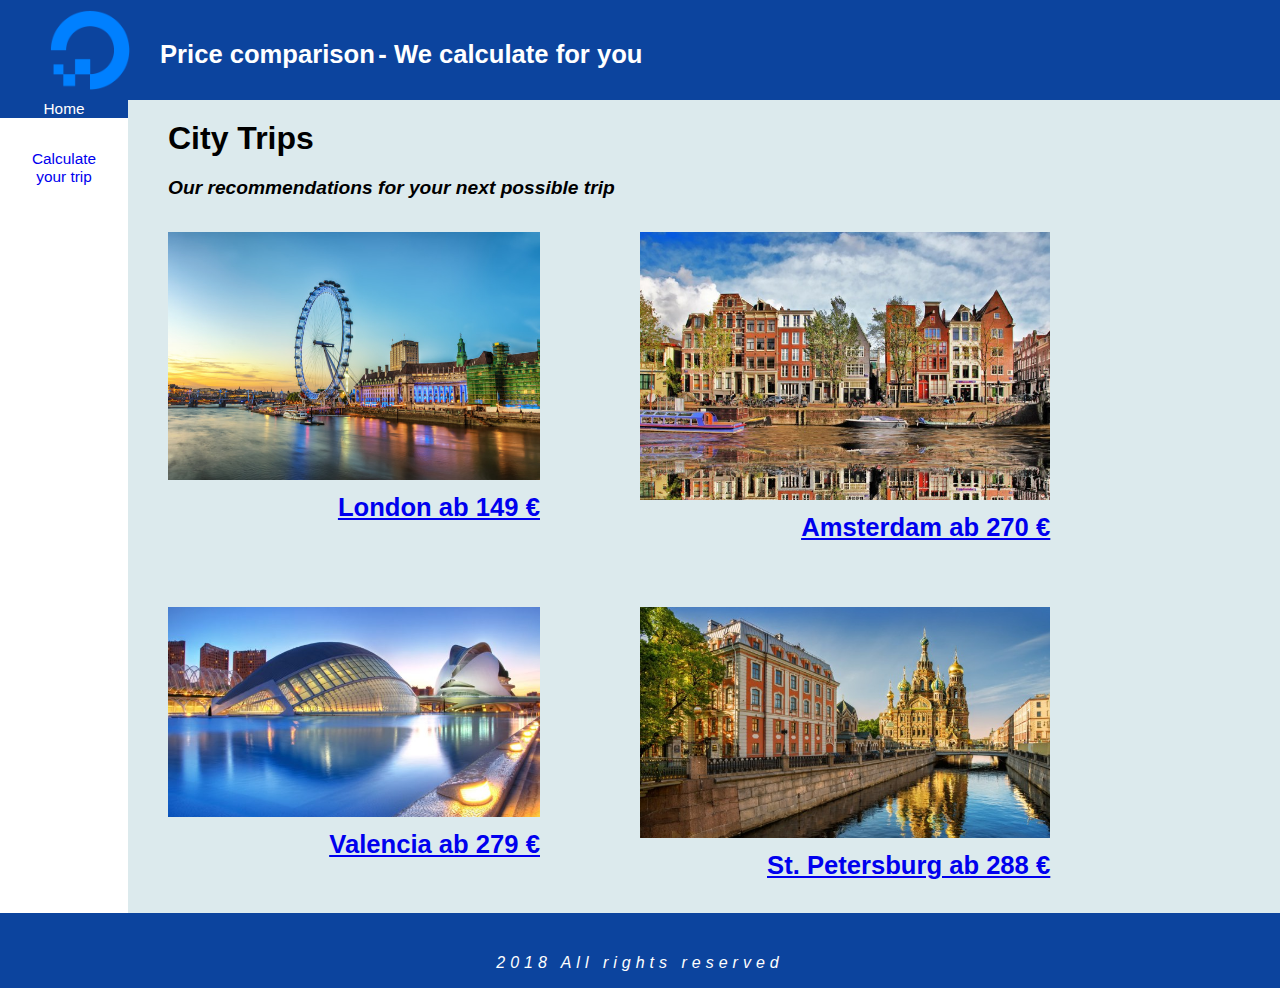
<file: codereview/index.html>
<!DOCTYPE html>
<html>

<head>
    <meta charset="utf-8">
    <meta http-equiv="X-UA-Compatible" content="IE=edge">
    <title>Price Comparison</title>
    <link rel="stylesheet" href="css/style.css">
</head>

<body>
    <div class=wrapper>
        <div class="header">
            <div class="logo-area">
                <div class="logo">
                    <img src="img/logo.png" alt="logo">
                </div>
                <div class="title">
                    <p class="headline">Price comparison</p>
                    <p class="headline" id="WCFY">- We calculate for you</p>
                </div>
            </div>
        </div>
        <div class="navbar">
            <ul>
                <li id="home"><a class="active" href="index.html">Home</a></li>
                <li id="calculate"><a href="invoice.html">Calculate <br> your trip</a></li>
            </ul>
        </div>
        <div class="container">
            <main class="content">
                <h1 id="headermaincontent">City Trips</h1>
                <h3 id="header3maincontent">Our recommendations for your next possible trip</h3>
                <div class="container img">
                    <figure>
                        <div class="trips">
                            <img id="London" src="img/London.jpg" alt="London">
                            <div class="overlay">
                                <div class="text"><a href="invoice.html">Calculate your price</a></div>
                            </div>
                        </div>
                        <figcaption><a href="invoice.html">London ab 149 € </a></figcaption>
                    </figure>
                    <figure>
                        <div class="trips">
                            <img id="Amsterdam" src="img/Amsterdam.jpg" alt="Amsterdam">
                            <div class="overlay">
                                <div class="text"><a href="invoice.html">Calculate your price</a></div>
                            </div>
                        </div>
                        <figcaption><a href="invoice.html">Amsterdam ab 270 € </a></figcaption>
                    </figure>
                    <figure>
                        <div class="trips">
                            <img id="valencia" src="img/valencia.jpg" alt="Valencia">
                            <div class="overlay">
                                <div class="text"><a href="invoice.html">Calculate your price</a></div>
                            </div>
                        </div>
                        <figcaption><a href="invoice.html">Valencia ab 279 € </a></figcaption>
                    </figure>
                    <figure>
                        <div class="trips">
                            <img id="stpetersburg" src="img/stpetersburg.jpg" alt="St.Petersburg">
                            <div class="overlay">
                                <div class="text"><a href="invoice.html">Calculate your price</a></div>
                            </div>
                        </div>
                        <figcaption><a href="invoice.html">St. Petersburg ab 288 € </a></figcaption>
                    </figure>
                </div>
            </main>
        </div>
    </div>
    <footer class="footer">
        <div>
            <p id=footertext> 2018 All rights reserved </p>
        </div>
    </footer>
</body>

</html>
</file>
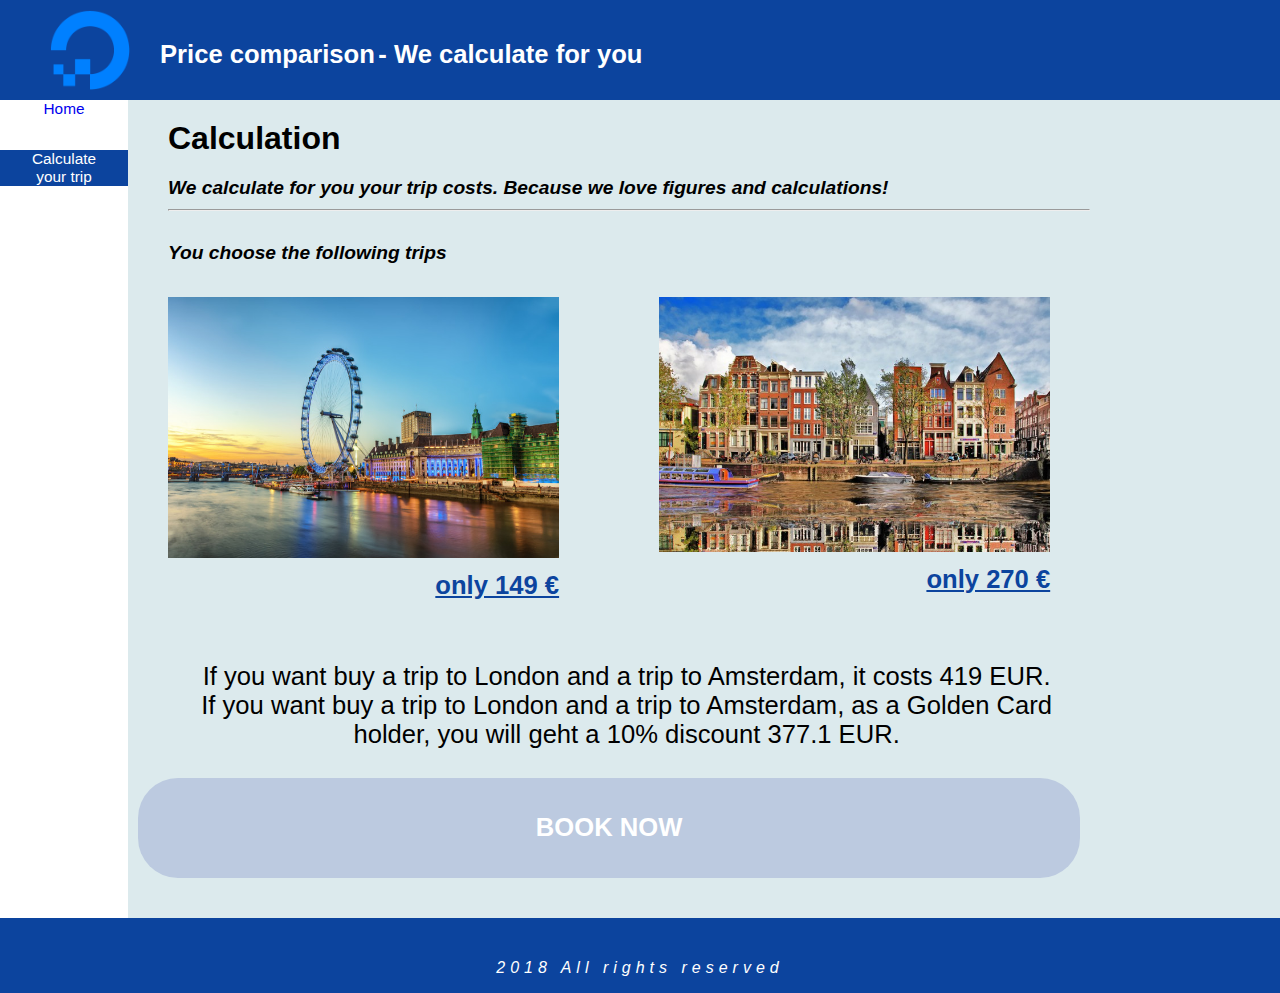
<file: codereview/invoice.html>
<!DOCTYPE html>
<html>

<head>
    <meta charset="utf-8">
    <meta http-equiv="X-UA-Compatible" content="IE=edge">
    <meta name="viewport" content="width=device-width, initial-scale=1.0">
    <title>Price comparison_Calculate your trip</title>
    <link rel="stylesheet" href="css/style.css">
</head>

<body>
    <div class=wrapper>
        <div class="header">
            <div class="logo-area">
                <div class="logo">
                    <img src="img/logo.png" alt="logo">
                </div>
                <div class="title">
                    <p class="headline">Price comparison</p>
                    <p class="headline" id="WCFY">- We calculate for you</p>
                </div>
            </div>
        </div>
        <div class="navbar">
                <ul>
                    <li id="home"><a href="index.html">Home</a></li>
                    <li id="calculate"><a class="active" href="invoice.html">Calculate <br> your trip</a></li>
                </ul>
            </div>
        <div class="container">
            <main class="content">
                <h1 id="headermaincontent">Calculation</h1>
                <h3 id="header3maincontent">We calculate for you your trip costs. Because we love figures and calculations! <hr> <br> You choose the following trips</h3>
                <div class="container img">
                    <figure>
                        <div class="trips">
                            <img id=London src="img/London.jpg" alt="London">
                            <div class="overlayinvoice">
                                <div class="text">London</div>
                            </div>
                        </div>
                        <figcaption>only 149 € </figcaption>
                    </figure>
                    <figure>
                        <div class="trips">
                            <img id=Amsterdam src="img/Amsterdam.jpg" alt="Amsterdam">
                            <div class="overlayinvoice">
                                <div class="text">Amsterdam</div>
                            </div>
                        </div>
                        <figcaption> only 270 € </figcaption>
                    </figure>
                </div>
                <div class="scriptsum">
                    <script type="text/javascript" src="js/pricecomparison.js"></script>
                </div>
                <div class="box">
                    <p>BOOK NOW</p>
                </div>
            </main>
        </div>
    </div>
    <footer class="footer">
        <div>
            <p id=footertext> 2018 All rights reserved </p>
        </div>
    </footer>
</body>
</file>
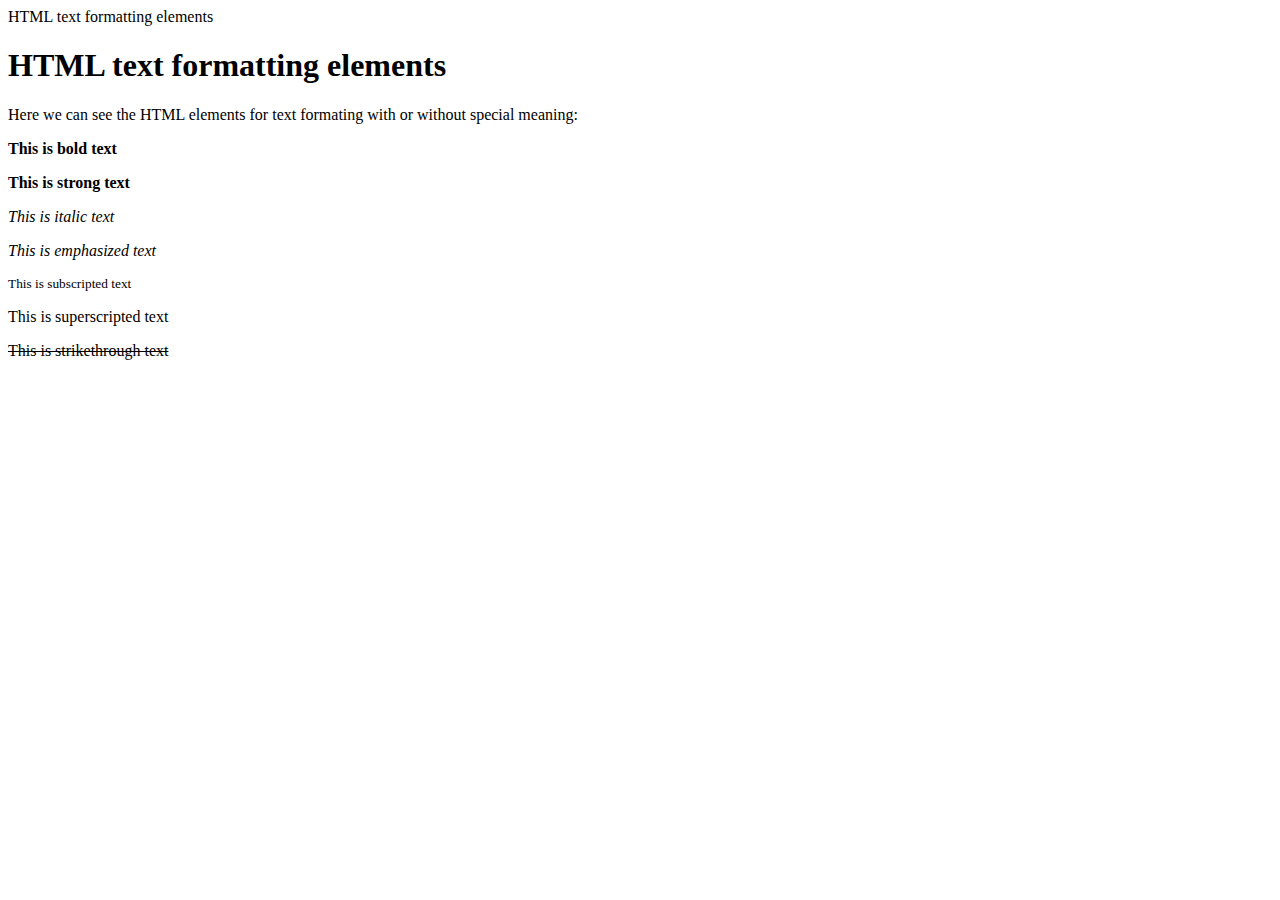
<file: HTML/DOCTYPE.html>
<?DOCTYPE html>
<html lang='en'>
<head>
	<meta charset="utf-8">
	<titel> HTML text formatting elements </titel>
</head>

<body>

	<h1>HTML text formatting elements </h1>
	<p>Here we can see the HTML elements for text formating with or without special meaning: </p>
	<p> <b> This is bold text </b> </p>
	<p> <strong> This is strong text </strong> </p>
	<p> <i> This is italic text </i> </p>
	<p> <em> This is emphasized text </em> </p>
	<p> <sub> This is subscripted text </sub> </p>
	<p <sup> This is superscripted text </sup> </p>
	<p> <s> This is strikethrough text </s> </p>
</body>
</html>
</file>
<file: codereview/css/style.css>
body {
  font-family: Arial, sans-serif;
  padding: 0;
  margin: 0;
  width: 100%; }

.overlayinvoice {
  position: absolute;
  bottom: 0;
  left: 0;
  right: 0;
  top: 0;
  background-color: #330396;
  overflow: hidden;
  width: 100%;
  height: 100%;
  -webkit-transform: scale(0);
  transition: .3s ease; }

.trips:hover .overlayinvoice {
  transform: scale(1); }

.scriptsum {
  padding-left: 35px;
  font-size: 2em;
  text-align: center;
  margin: 3% 0 3% 0; }

.box p {
  text-align: center;
  font-size: 2em;
  font-weight: bold;
  color: white; }

.box {
  margin: 10px 10px 40px 10px; }

.box:hover {
  -webkit-transition-duration: 0.4s;
  transition-duration: 0.4s;
  box-shadow: 10px 13px 20px 0 rgba(0, 0, 0, 0.24); }

/* Extra small devices (phones, 600px and down) */
@media only screen and (max-width: 600px) {
  .wrapper {
    font-size: 0.6em; }

  .figcaption {
    font-size: 0.5em; }

  .text {
    font-size: 0.2em; } }
/* Small devices (portrait tablets and large phones, 600px and up) */
@media only screen and (min-width: 600px) {
  .wrapper {
    font-size: 0.8em; }

  .figcaption {
    font-size: 0.5em; }

  .text {
    font-size: 0.3em; } }
/* Medium devices (landscape tablets, 768px and up) */
@media only screen and (min-width: 768) {
  .wrapper {
    font-size: 2em; }

  .figcaption {
    font-size: 2em; } }
.box {
  -webkit-border-radius: 40px;
  -moz-border-radius: 40px;
  -ms-border-radius: 40px;
  border-radius: 40px;
  background-color: #bccae0;
  padding: 10px; }

#home, #aboutus, #contact, #calculate {
  height: 50px;
  width: 100%; }

.container {
  display: grid;
  grid-template-columns: auto auto;
  grid-gap: 20px;
  box-sizing: border-box;
  background-color: #dceaed; }

.header {
  background-color: #0c449e;
  width: 100%;
  height: 100px; }

.logo-area {
  text-align: left; }

.logo img {
  float: left;
  width: 80px;
  margin-left: 50px;
  margin-top: 10px;
  padding-right: 30px; }

.headline {
  display: inline;
  position: relative;
  top: 40px;
  font-size: 2em;
  color: white;
  font-weight: bold; }

#WCFY {
  display: inline; }

/*STYLING NAVBAR*/
.navbar {
  text-align: center;
  display: block;
  width: 10%;
  float: left; }

ul {
  list-style-type: none;
  margin: 0;
  padding: 0;
  position: relative;
  height: 100%; }

li a:hover:not(.active) {
  background-color: #0c449e;
  color: white; }

.active {
  background-color: #0c449e;
  color: white; }

.navbar a {
  text-decoration: none;
  display: block;
  font-size: 1.2em; }

/*STYLING MAIN CONTENT*/
.content {
  width: 85%;
  float: left; }

#headermaincontent {
  font-size: 2.5em;
  margin: 20px 0 20px 40px; }

#header3maincontent {
  font-size: 1.5em;
  font-style: italic;
  margin: 0 0 20px 40px; }

figcaption {
  color: #0c449e;
  font-size: 2.0em;
  font-weight: bold;
  padding-top: 10px;
  padding-bottom: 20px;
  text-align: right;
  text-decoration: underline; }

#London, #Amsterdam, #valencia, #stpetersburg {
  width: 100%; }

.trips {
  position: relative;
  width: 100%; }

.overlay {
  position: absolute;
  bottom: 0;
  left: 0;
  right: 0;
  top: 0;
  background-color: #330396;
  overflow: hidden;
  width: 100%;
  height: 100%;
  -webkit-transform: scale(0);
  transition: .3s ease; }

.trips:hover .overlay {
  transform: scale(1); }

.text {
  color: white;
  font-size: 1.5em;
  position: absolute;
  top: 50%;
  left: 50%;
  transform: translate(-50%, -50%);
  text-align: center; }

.text a {
  text-decoration: none;
  color: white; }

.row::after {
  content: "";
  clear: both;
  display: table; }

/*STYLING FOOTER*/
.footer {
  width: 100%;
  background-color: #0c449e;
  height: 50px;
  color: white;
  text-align: center;
  font-style: italic;
  padding-top: 25px;
  letter-spacing: 5px; }

/*# sourceMappingURL=style.css.map */
</file>
